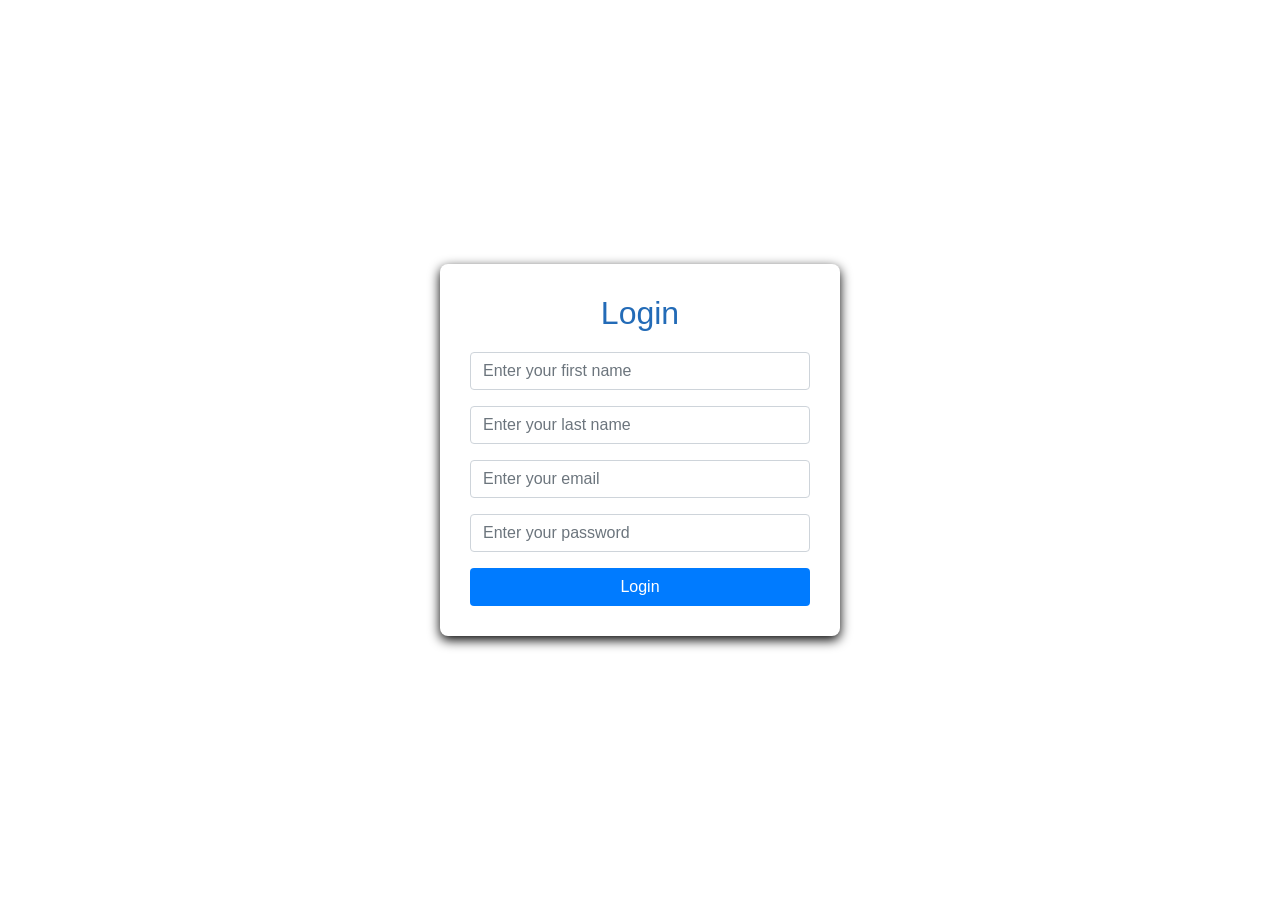
<file: Login.html>
<!DOCTYPE html>
<html lang="en">
<head>
  <meta charset="UTF-8">
  <meta name="viewport" content="width=device-width, initial-scale=1.0">
  <title>Registration Form</title>
  <!-- Bootstrap CSS -->
  <link href="https://stackpath.bootstrapcdn.com/bootstrap/4.5.2/css/bootstrap.min.css" rel="stylesheet">
    <link rel="stylesheet" href="Contact.css">

</head>
<body style="background-image: url(https://img.freepik.com/premium-vector/paper-layer-blue-abstract-background-use-banner-cover-poster-wallpaper-design-with-space-text_213291-113.jpg?semt=ais_hybrid); background-size: cover;">

  <div class="form-container">
    <h2 class="text-center">Login</h2>
    <form>
      <div class="form-group">
        <input type="text" class="form-control" id="firstName" name="FirstName" placeholder="Enter your first name">
      </div>
      <div class="form-group">      
        <input type="text" class="form-control" id="lastName" name="LastName" placeholder="Enter your last name">
      </div>
      <div class="form-group">
        <input type="email" class="form-control" id="email" name="email" placeholder="Enter your email">
      </div>
      <div class="form-group"> 
        <input type="password" class="form-control" id="password" name="password" placeholder="Enter your password">
      </div>
      <button type="submit" class="btn btn-custom btn-block">Login</button>
    </form>
  </div>

  <!-- Bootstrap JS and dependencies -->
  <script src="https://code.jquery.com/jquery-3.5.1.slim.min.js"></script>
  <script src="https://cdn.jsdelivr.net/npm/popper.js@1.16.1/dist/umd/popper.min.js"></script>
  <script src="https://stackpath.bootstrapcdn.com/bootstrap/4.5.2/js/bootstrap.min.js"></script>
</body>
</html>
</file>
<file: Contact.css>
*{
    margin: 0px;
    padding: opx;
    box-sizing: border-box;
}

h2:hover{
    text-shadow: 5px 5px 5px black;
    font-size: 35px;
}
body {
  background-color: white;
  display: flex;
  justify-content: center;
  align-items: center;
  height: 100vh;
}
.form-container {
  background-color: white;
  padding: 30px;
  border-radius: 8px;
  box-shadow: 0px 4px 12px black;
  max-width: 400px;
  width: 100%;
}
input:hover{
    box-shadow: 0px 0px 10px black;
}
.form-container h2 {
  margin-bottom: 20px;
  color: #236bb7;
}
.btn-custom {
  background-color: #007bff;
  color: white;
}
</file>
